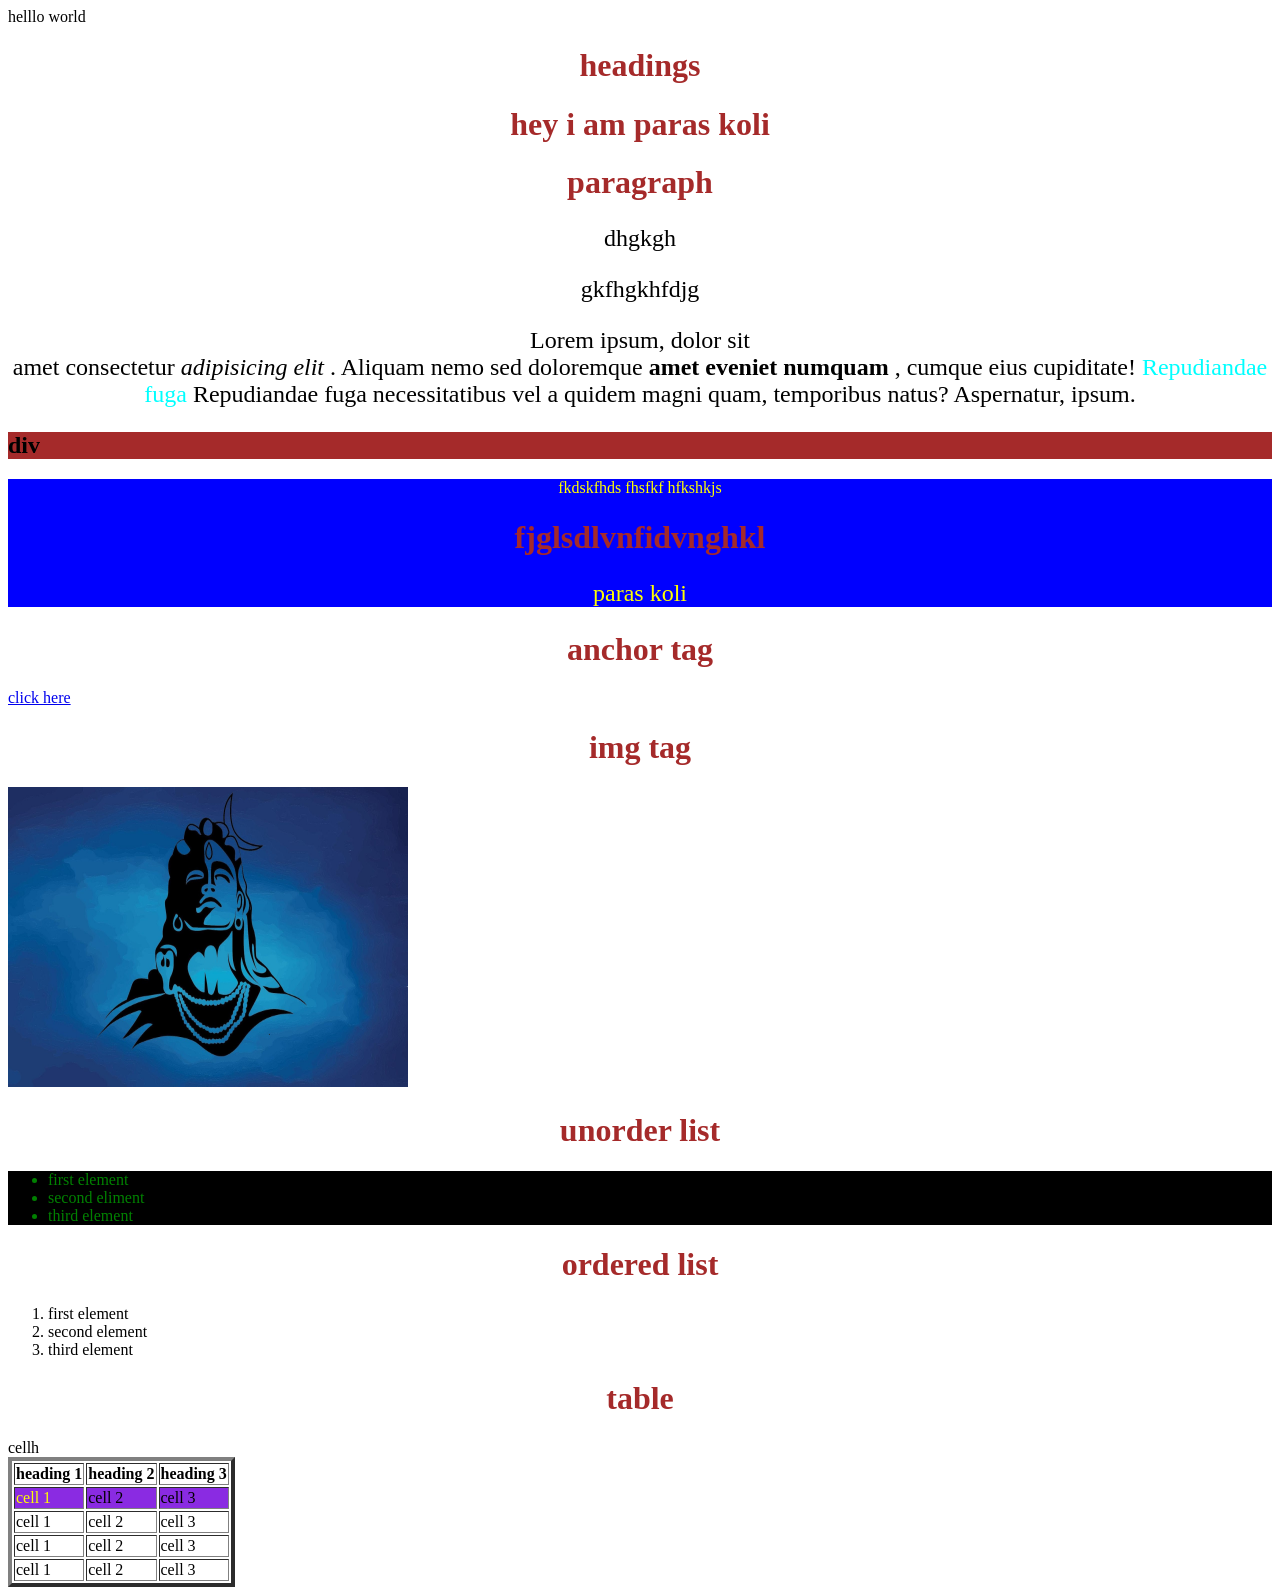
<file: module1/img/index.html>
<!DOCTYPE html>
<html lang="en">
<head>
    <meta charset="UTF-8">
    <meta http-equiv="X-UA-Compatible" content="IE=edge">
    <meta name="viewport" content="width=device-width, initial-scale=1.0">
    <title>Document</title>
<!-- css insided head and style tags -->
<style>
    h1 {
        color: brown;
        text-align: center;
    }
    img{
       
        width: 400px;
        height: 300px;
      
      }
      ul{
          color:green;
         background-color: black;
         
      }
      div{
          background-color: blue;
          color: yellow;
          text-align: center;
      }
      p{
          font-size:x-large;
          text-align: center;
      }
      h2{
          background-color: brown;
      }
</style>
</head>

<body>
    helllo world
</body>
<!-- headings -->
<h1>headings</h1>
<h1> hey i am paras koli</h1>
<h1>paragraph</h1>
<p> dhgkgh</p>
<p>gkfhgkhfdjg</p>
<p>Lorem ipsum, dolor sit
     <br> amet consectetur <em>adipisicing elit</em> . Aliquam nemo sed doloremque <strong>amet eveniet numquam</strong> , cumque eius cupiditate! <span style="color: aqua;">  Repudiandae fuga</span> Repudiandae fuga necessitatibus vel a quidem magni quam, temporibus natus? Aspernatur, ipsum.</p>

<h2>div</h2>
<div>fkdskfhds fhsfkf hfkshkjs
    <h1>fjglsdlvnfidvnghkl</h1> 
    <p>paras koli </p>
</div>

<!-- anchor tag -->
<h1>anchor tag</h1>
<a href="https://www.google.co.in/"target="blank" >click here</a>
<h1>img tag</h1>
<!-- img is self closing tag -->
<img src="./Shiva-Mahadev-4K-creative-background-photo-sticker.jpg" alt="shiv ji img">

<!-- list -->
<!-- unodered list -->
<h1>unorder list</h1>
<ul> 
   <li>first element</li>
  <li>second eliment</li>
  <li>third element</li>
</ul>

<h1>ordered list</h1>
<ol>
<li>first element</li>
<li>second element</li>
<li>third element</li>

</ol>

<h1>table</h1>
<table border="4">
    <thead>
     <tr>
      <th>heading 1</th>
      <th>heading 2</th>
      <th>heading 3</th>
     </tr>
    </thead>cellh
  
    <tbody>
        <tr style="background-color: blueviolet;" >
            <td style="color: yellow;">cell 1</td>
            <td>cell 2</td>
            <td>cell 3</td>
        </tr>
  
        <tr>
            <td>cell 1</td>
            <td>cell 2</td>
            <td>cell 3</td>
        </tr>
        <tr>
            <td>cell 1</td>
            <td>cell 2</td>
            <td>cell 3</td>
        </tr> 
        <tr> <td>cell 1</td>
            <td>cell 2</td>
            <td>cell 3</td</tr>
    </tbody>
</table>

</html>
</file>
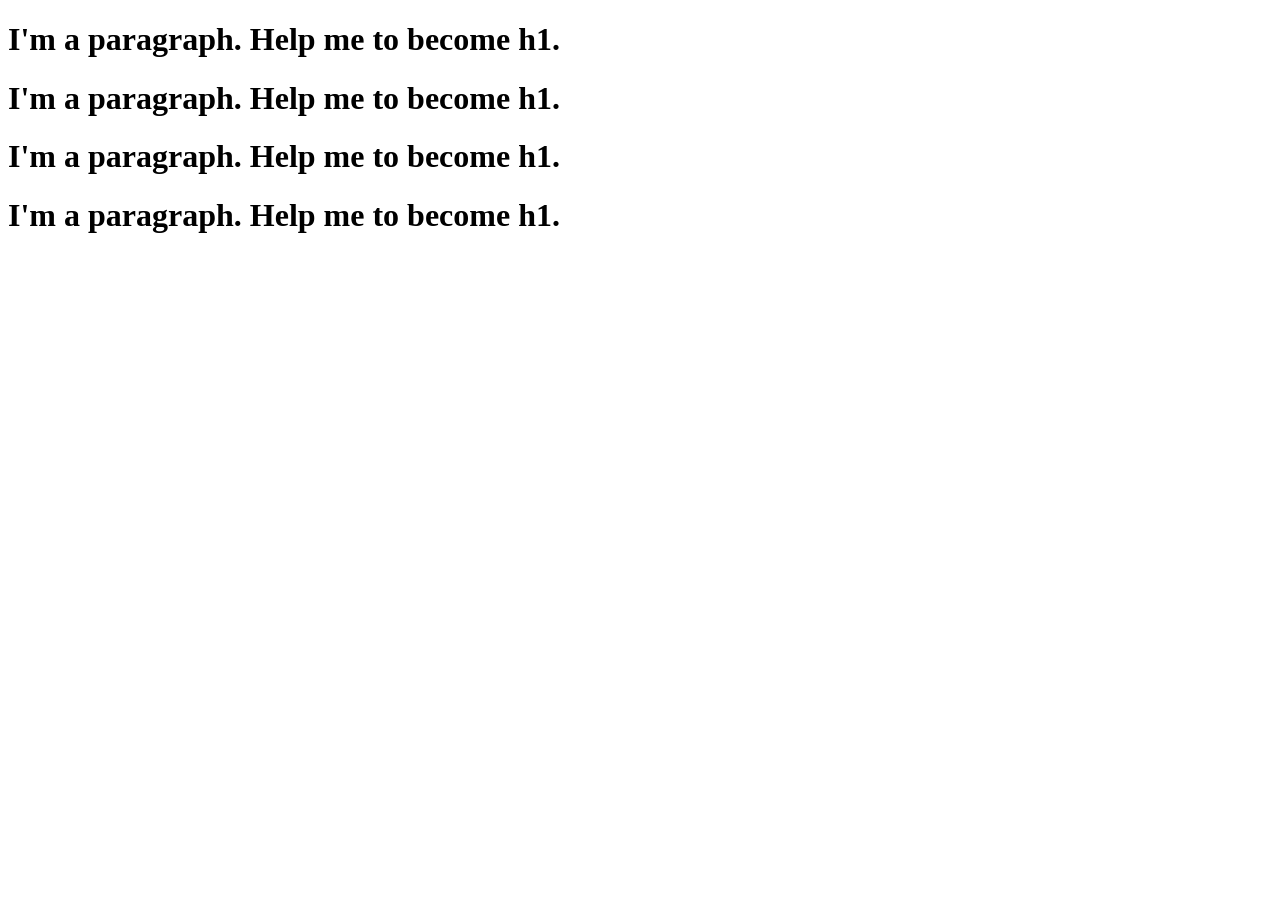
<file: module1/css_selector_questions/q1.html>
<!DOCTYPE html>
<html lang="en">

<head>
    <meta charset="UTF-8">
    <meta name="viewport" content="width=device-width, initial-scale=1.0">
    <title>Document</title>

    <style>
        /* css selector */
        /* element selector */
        /* h1{
            color:blue;
        } */

        /* *{
            color: blue;
        } */

        /* html{
            color: blue;
        } */
    
        /* body{
            color: blue;
        } */
    
    </style>
</head>

<body>
    <!-- add css styles to all h1 tags making it blue   -->
    <h1>I'm a paragraph. Help me to become h1.</h1>
    <h1>I'm a paragraph. Help me to become h1.</h1>
    <h1>I'm a paragraph. Help me to become h1.</h1>
    <h1>I'm a paragraph. Help me to become h1.</h1>
</body>

</html>
</file>
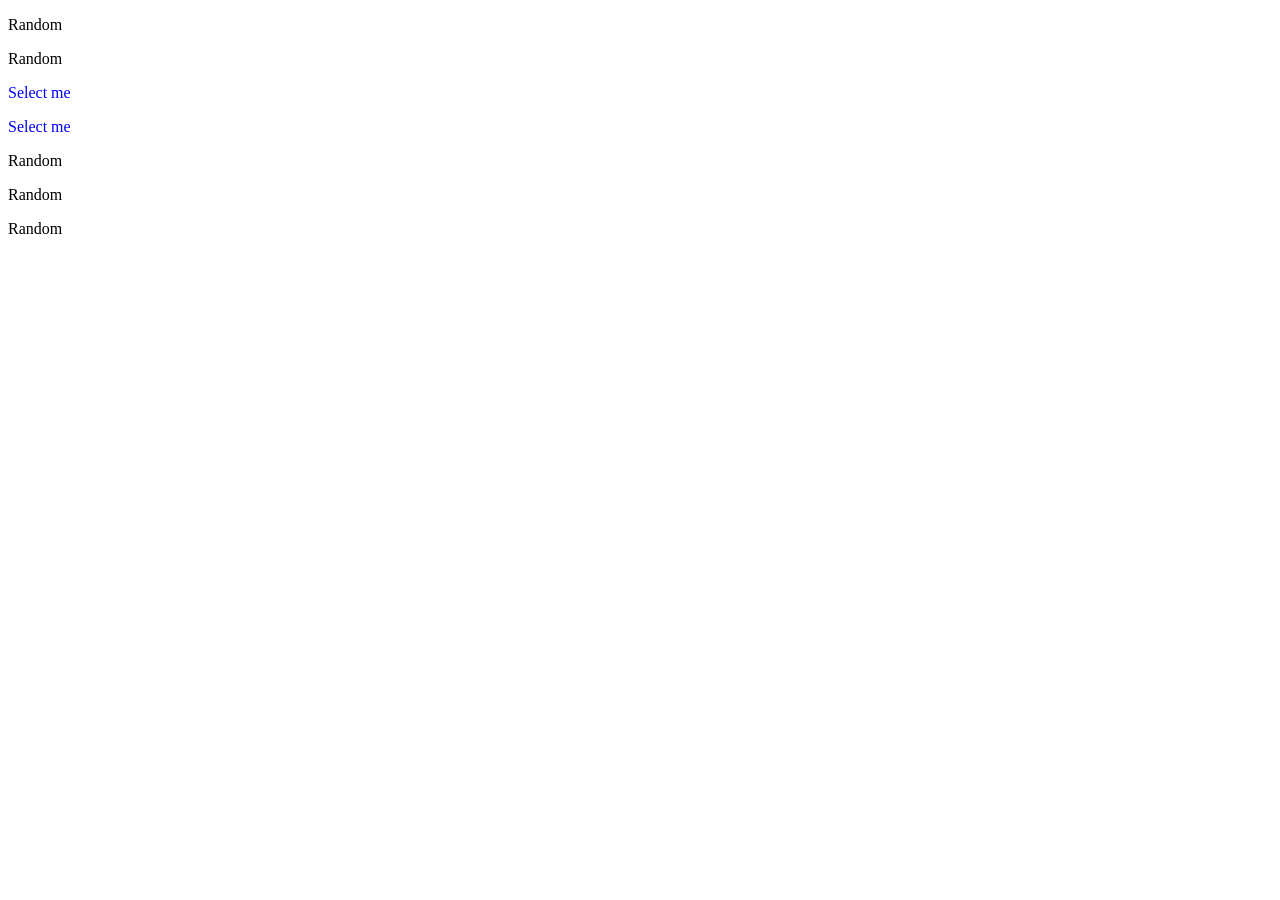
<file: module1/css_selector_questions/q10.html>
<!DOCTYPE html>
<html lang="en">

<head>
    <meta charset="UTF-8" />
    <meta name="viewport" content="width=device-width, initial-scale=1.0" />
    <title>Document</title>
    <style>
    #the-one>.c1.c2{color: blue;}
        
    </style>
</head>

<body>
    <!-- Select the element with "Select me" and make it blue  -->
    <div class="some-class">
        <div id="the-one">
            <p>Random</p>
            <div>
                <p class="c1 c2">Random</p>
            </div>
            <p class="c1 c2">Select me</p>
            <div class="c1 c2">Select me</div>
        </div>
    </div>
    <div class="some-class">
        <p class="c1">Random</p>
        <p class="c2">Random</p>
        <p class="c1 c2">Random</p>
    </div>
</body>

</html>
</file>
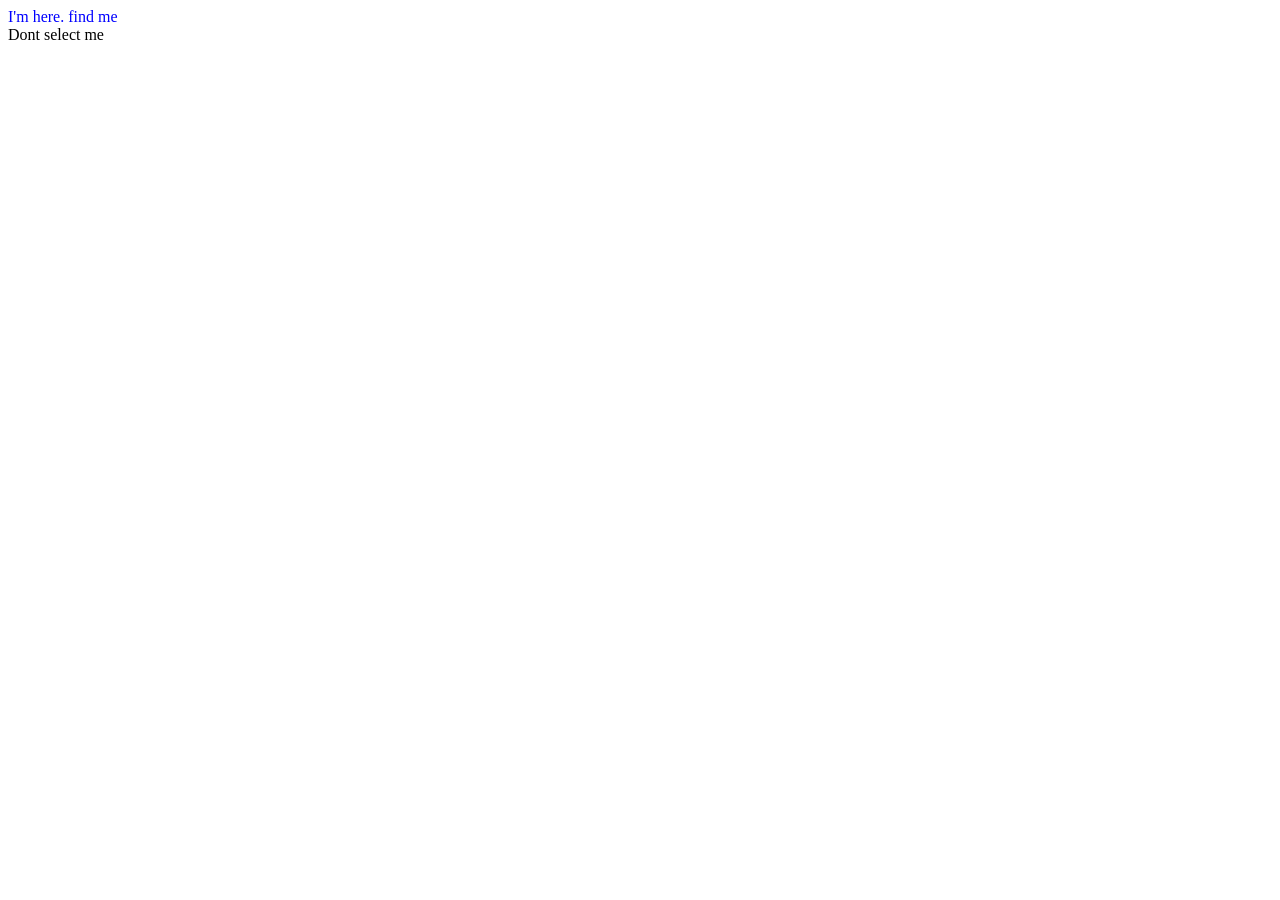
<file: module1/css_selector_questions/q11.html>
<!DOCTYPE html>
<html lang="en">

<head>
  <meta charset="UTF-8" />
  <meta name="viewport" content="width=device-width, initial-scale=1.0" />
  <title>Document</title>
  <style>
    /* classes desendent */ 
   .c1 .c2{
     color: blue;
   }
  </style>
</head>

<body>
  <!-- Select "I'm here. find me" and make it blue  -->

  <div class="c1">
    <div>
      <div>
        <span>
          <div class="c2">I'm here. find me</div>
        </span>
      </div>
    </div>
  </div>

    <span>
      <div class="c2">Dont select me</div>
    </span>
</body>

</html>
</file>
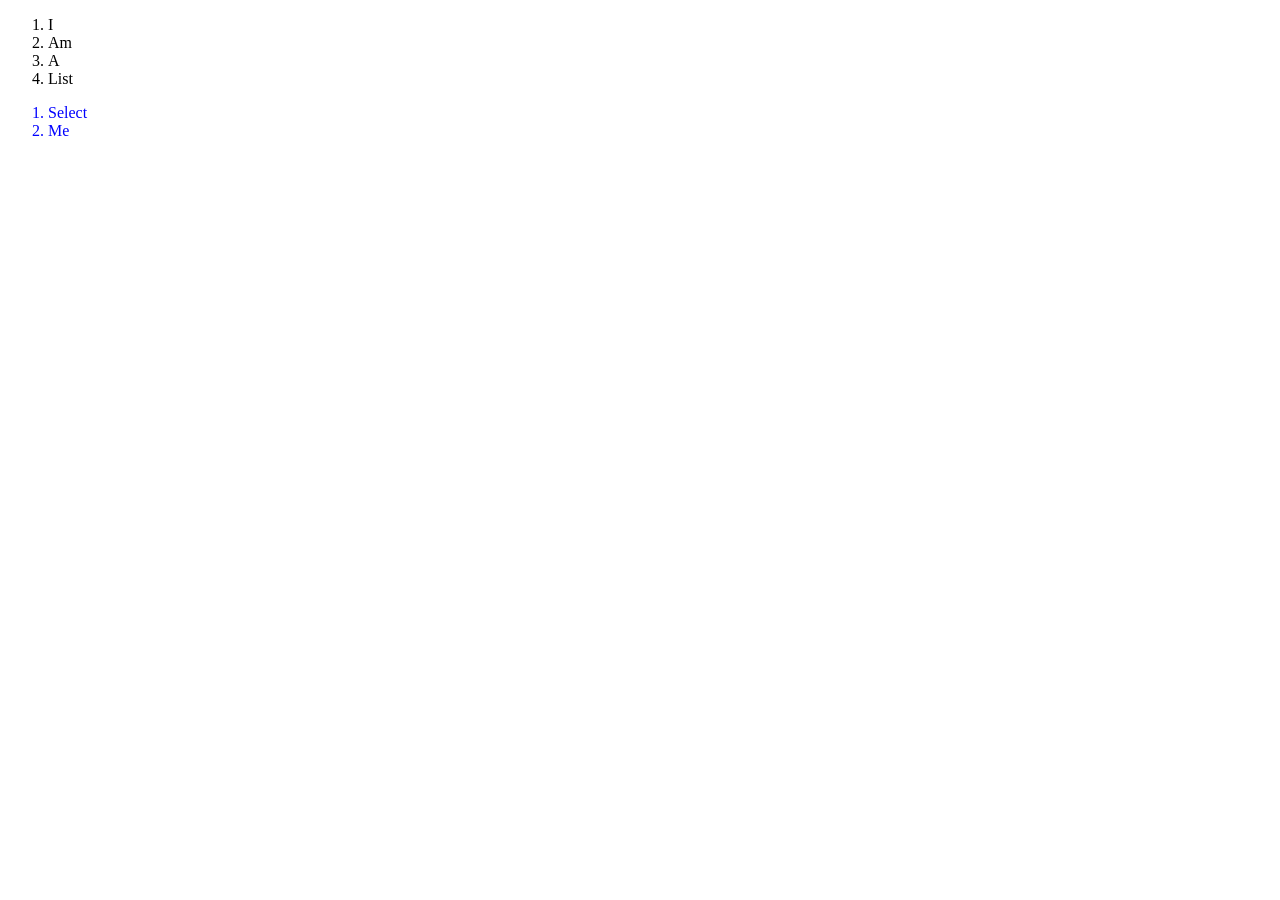
<file: module1/css_selector_questions/q2.html>
<!DOCTYPE html>
<html lang="en">

<head>
    <meta charset="UTF-8">
    <meta name="viewport" content="width=device-width, initial-scale=1.0">
    <title>Document</title>
    <style>
        /* descendent selector */
      div>ol{color: blue;}
    </style>
</head>

<body>
    <!-- write css selector to select the select,me list items make them blue -->
    
        <ol>
            <li>I</li>
            <li>Am</li>
            <li>A</li>
            <li>List</li>
        </ol>
    

    <div>
        <ol>
            <li>Select</li>
            <li>Me</li>
        </ol>
    </div>
</body>

</html>
</file>
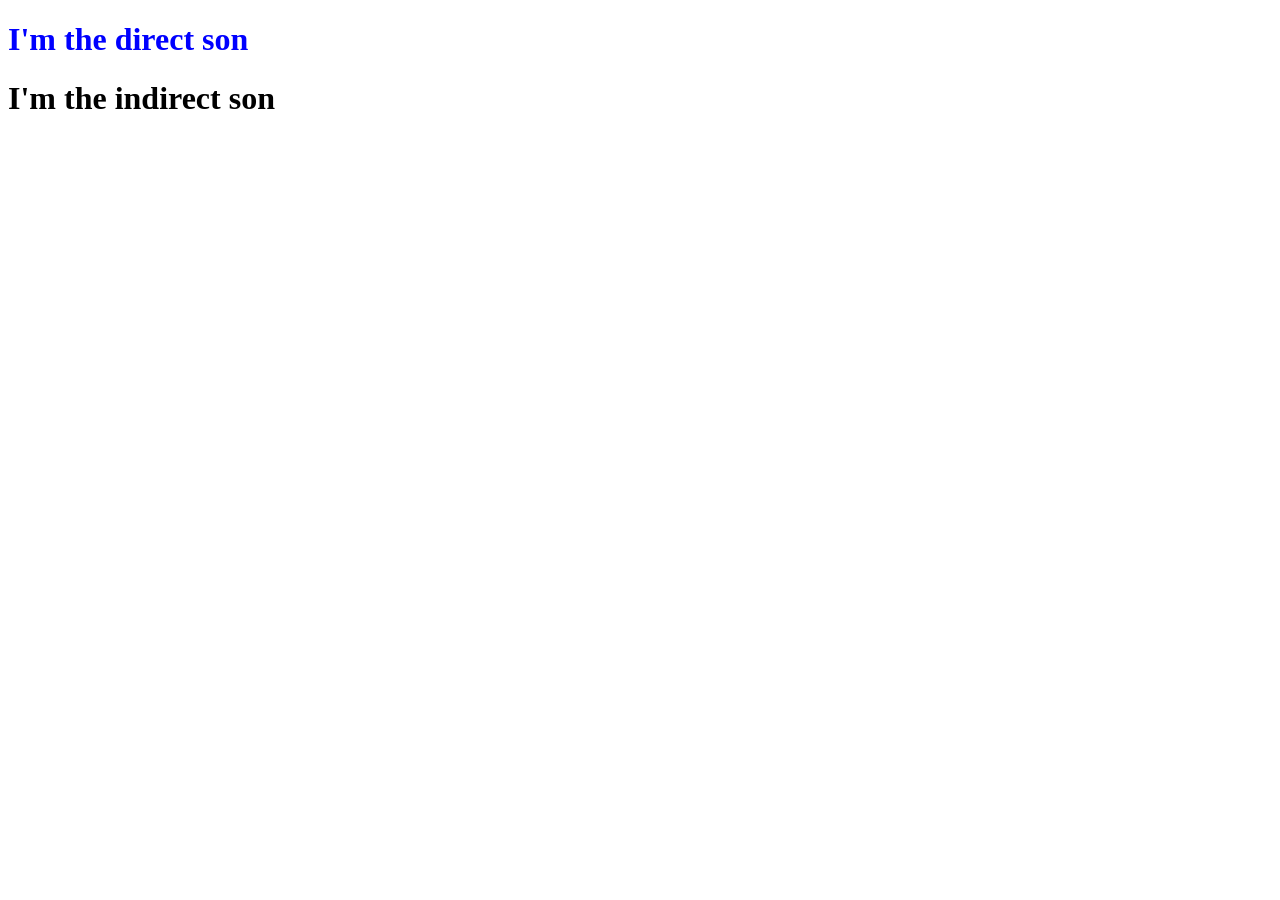
<file: module1/css_selector_questions/q3.html>
<!DOCTYPE html>
<html lang="en">

<head>
    <meta charset="UTF-8">
    <meta name="viewport" content="width=device-width, initial-scale=1.0">
    <title>Document</title>
    <style>
        /* children selector */
    div>h1{
         color: blue;
     }
        
    </style>
</head>

<body>

    <!-- select "I'm the direct son" and make it blue -->

    <div>
        <h1>
            <span>I'm the direct son</span>
        </h1>
    </div>

    <div>
        <span>
            <h1>
                <span>I'm the indirect son</span>
            </h1>
        </span>
    </div>

</body>

</html>
</file>
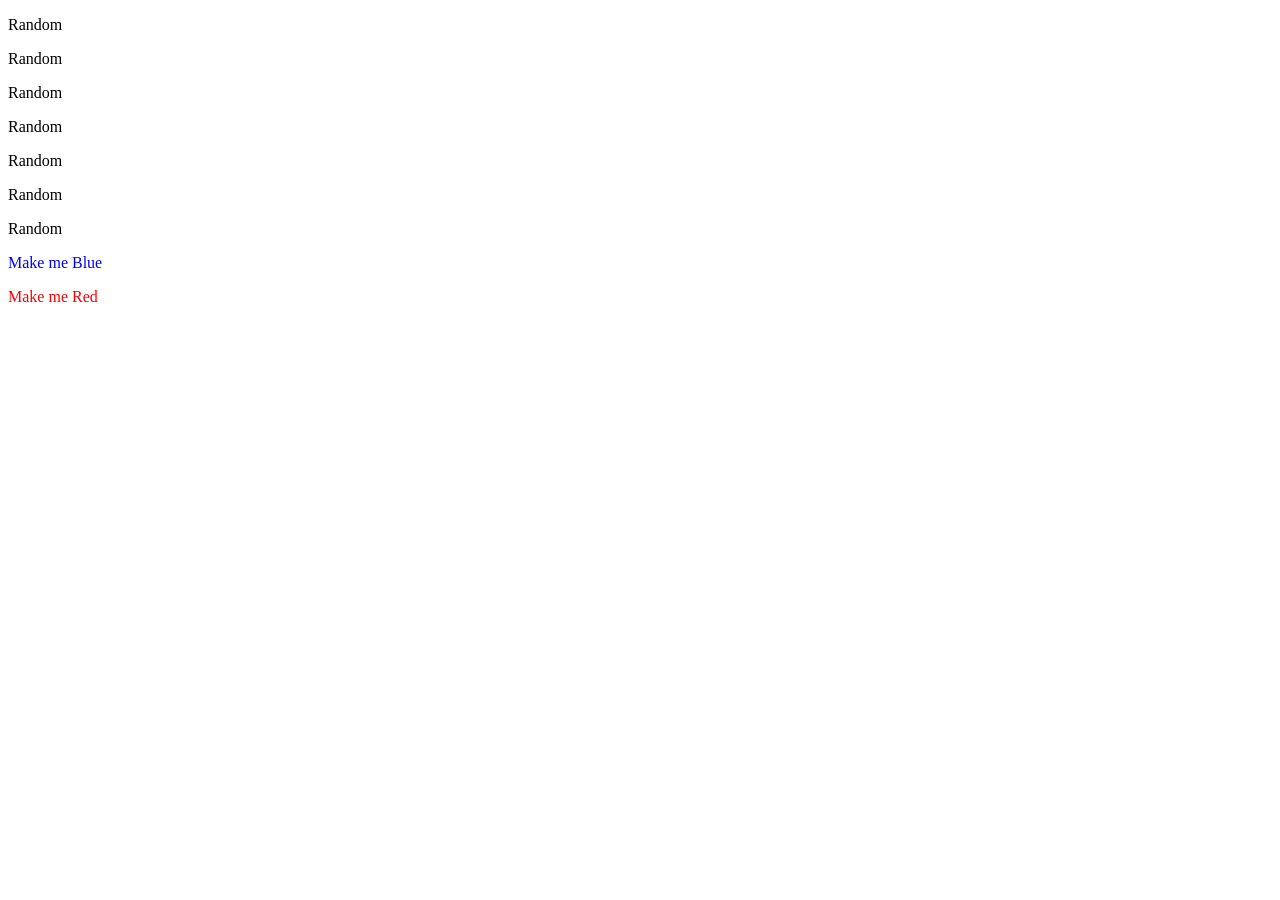
<file: module1/css_selector_questions/q4.html>
<!DOCTYPE html>
<html lang="en">

<head>
    <meta charset="UTF-8">
    <meta name="viewport" content="width=device-width, initial-scale=1.0">
    <title>Document</title>
    <style>
        /* class selector */
       .n{
           color: blue;
       }
       .t{
           color: red;
       }
    </style>
</head>

<body>
    <!-- Select the make me p tags and make class 1 blue and class 2 red  -->
    <p>Random</p>
    <p>Random</p>
    <p>Random</p>
    <p>Random</p>
    <p>Random</p>
    <p>Random</p>
    <p>Random</p>

    <p class="n">Make me Blue</p>
    <p class="t">Make me Red</p>

</body>

</html>
</file>
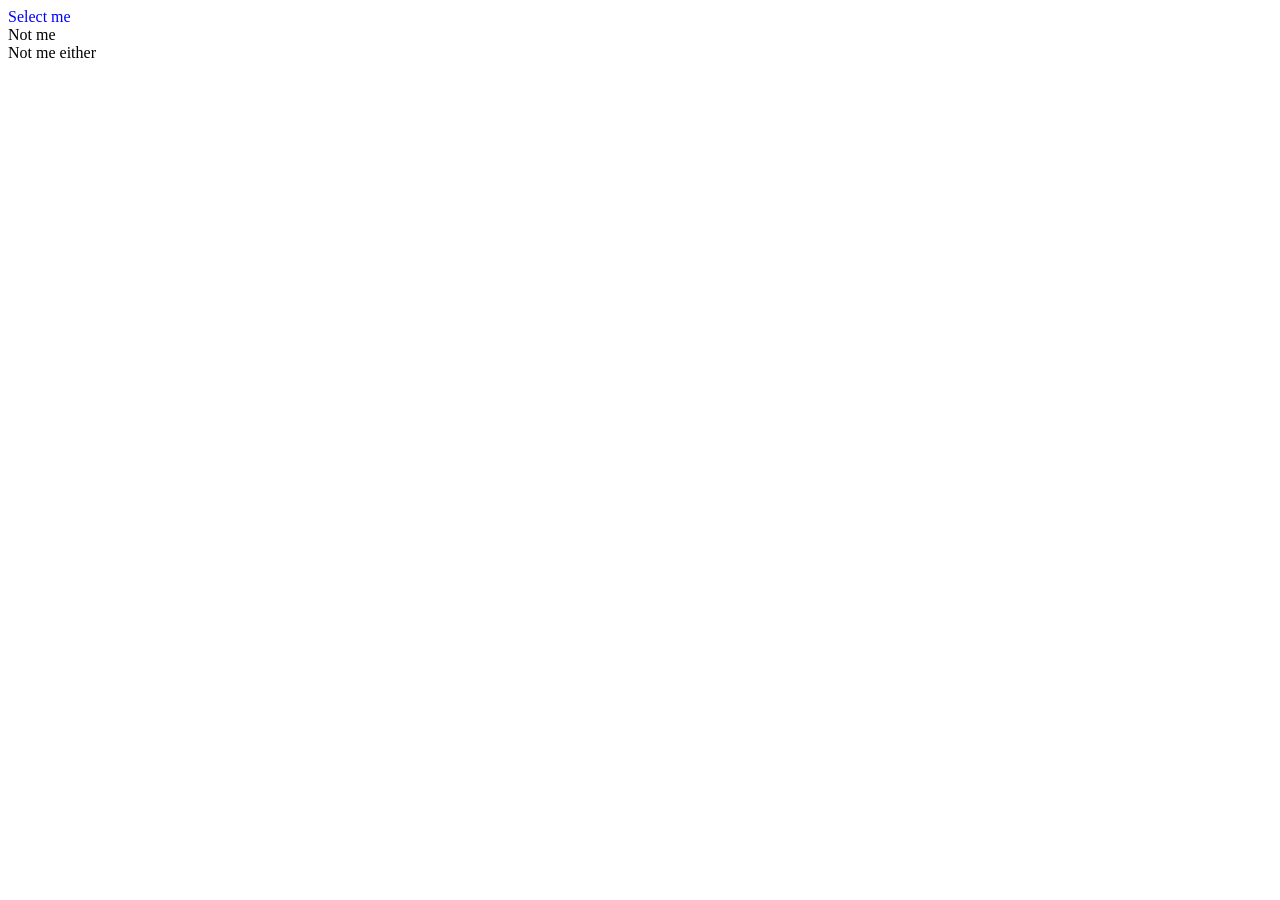
<file: module1/css_selector_questions/q5.html>
<!DOCTYPE html>
<html lang="en">

<head>
    <meta charset="UTF-8">
    <meta name="viewport" content="width=device-width, initial-scale=1.0">
    <title>Document</title>
    <style>
     /* div[ class="m1"]{color: blue;} */
    .m1.m2{color: blue;}
    </style>
</head>

<body>
    <!-- Select the element with multiple classes(m1 & m2) and make them blue -->
    <div class="m1 m2">
        Select me
    </div>

    <div class="m1">Not me</div>
    <div class="m2">Not me either</div>
</body>

</html>
</file>
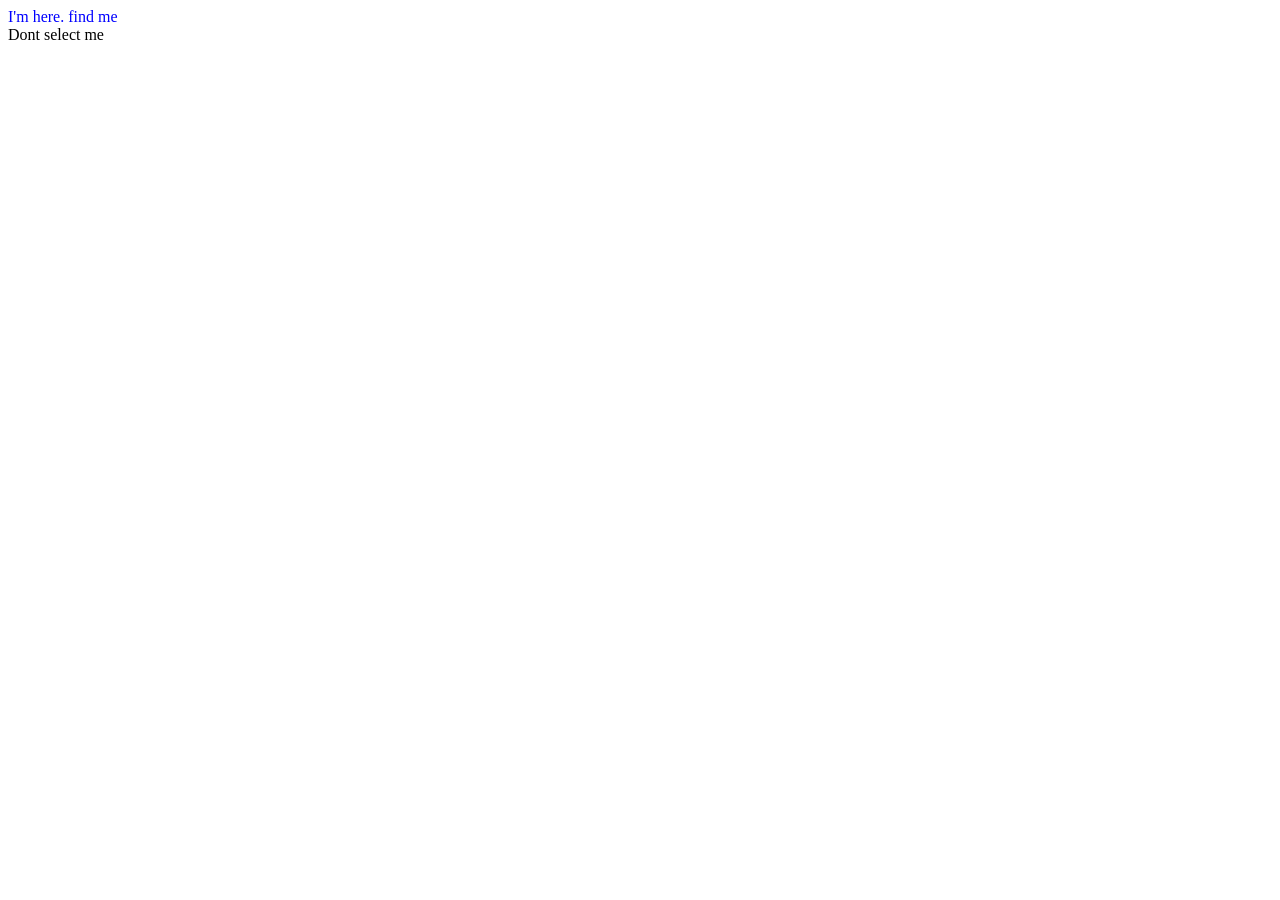
<file: module1/css_selector_questions/q6.html>
<!DOCTYPE html>
<html lang="en">

<head>
  <meta charset="UTF-8" />
  <meta name="viewport" content="width=device-width, initial-scale=1.0" />
  <title>Document</title>
  <style>
    /* classes desendent */ 
   .c2{color: blue;}
   
  </style>
</head>

<body>
  <!-- Select "I'm here. find me" and make it blue  -->

  <div class="c1">
    
      <div>
        <span>
          <div class="c2">I'm here. find me</div>
        </span>
      </div>
    

  </div>
    <span>
      <div class="c1">Dont select me</div>
    </span>
</body>

</html>
</file>
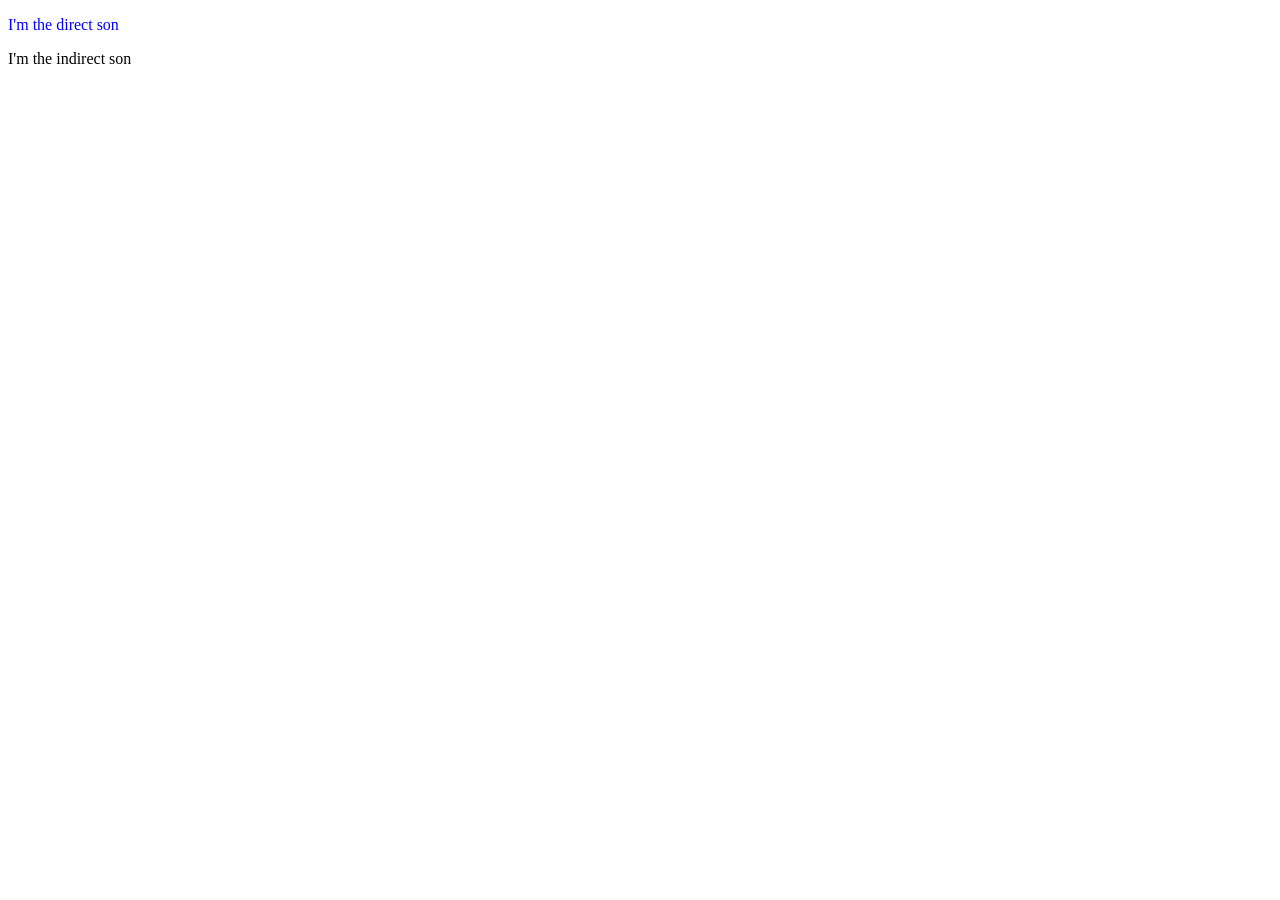
<file: module1/css_selector_questions/q7.html>
<!DOCTYPE html>
<html lang="en">

<head>
    <meta charset="UTF-8">
    <meta name="viewport" content="width=device-width, initial-scale=1.0">
    <title>Document</title>
</head>
<style>
   div>p{color: blue;}
      
</style>

<body>

    <!-- select "I'm the direct son" and make it blue  -->
    <div class="c1">
        <p>
            I'm the direct son
        </p>
    </div>

    <div class="c1">
        <span>
            <p>I'm the indirect son</p>
        </span>
    </div>

</body>

</html>
</file>
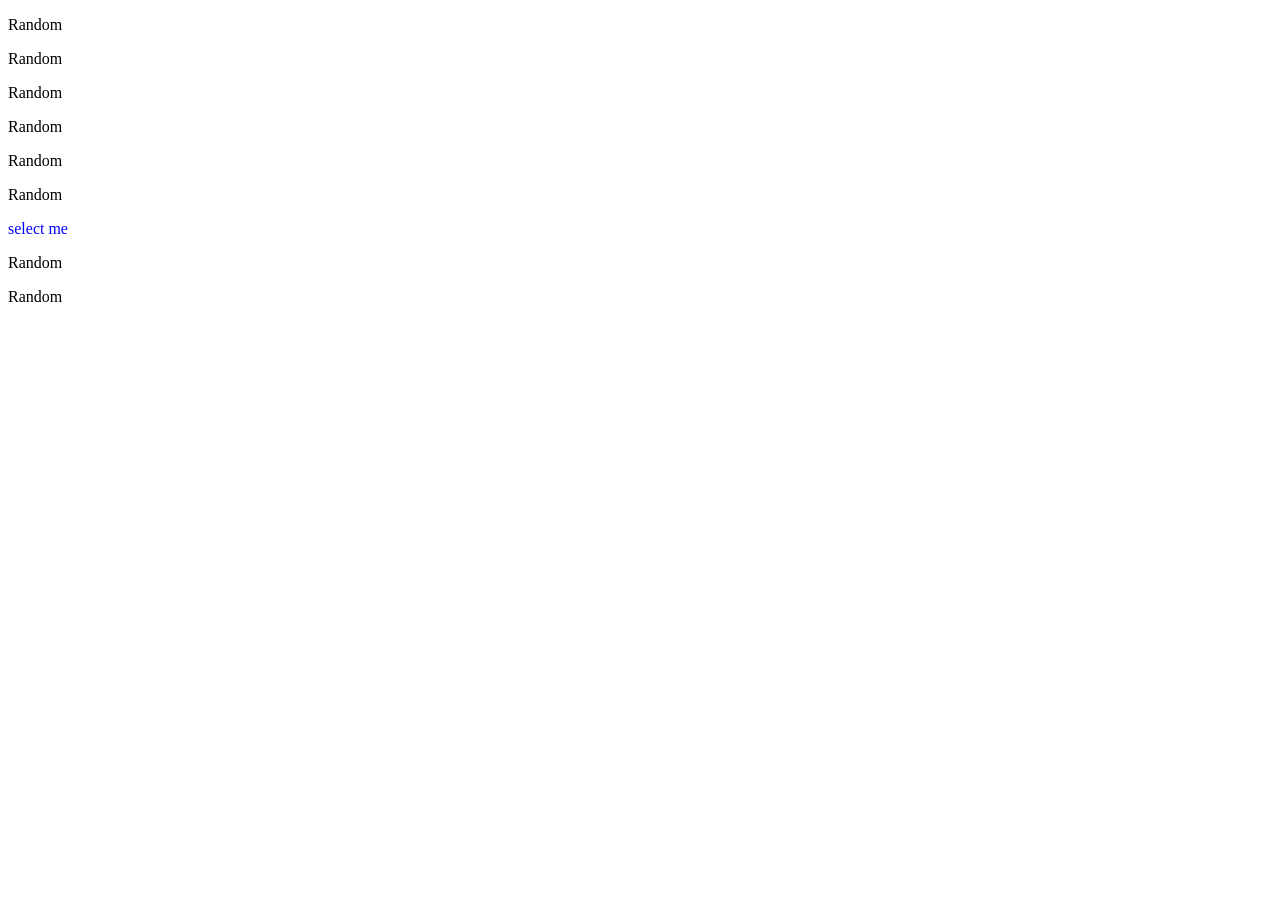
<file: module1/css_selector_questions/q8.html>
<!DOCTYPE html>
<html lang="en">

<head>
    <meta charset="UTF-8">
    <meta name="viewport" content="width=device-width, initial-scale=1.0">
    <title>Document</title>
    <!-- id selector -->
    <style>
      #the-one{
          color: blue;
      }
    </style>
</head>


<body>
    <!-- Select s2 with id=the-one and make it blue -->
    <p class="s1">Random</p>
    <p class="s1">Random</p>
    <p class="s1">Random</p>
    <p class="s1">Random</p>
    <p class="s2">Random</p>
    <p class="s2">Random</p>
    <p class="s2" id="the-one">select me</p>
    <p class="s2">Random</p>
    <p class="s2">Random</p>
</body>

</html>
</file>
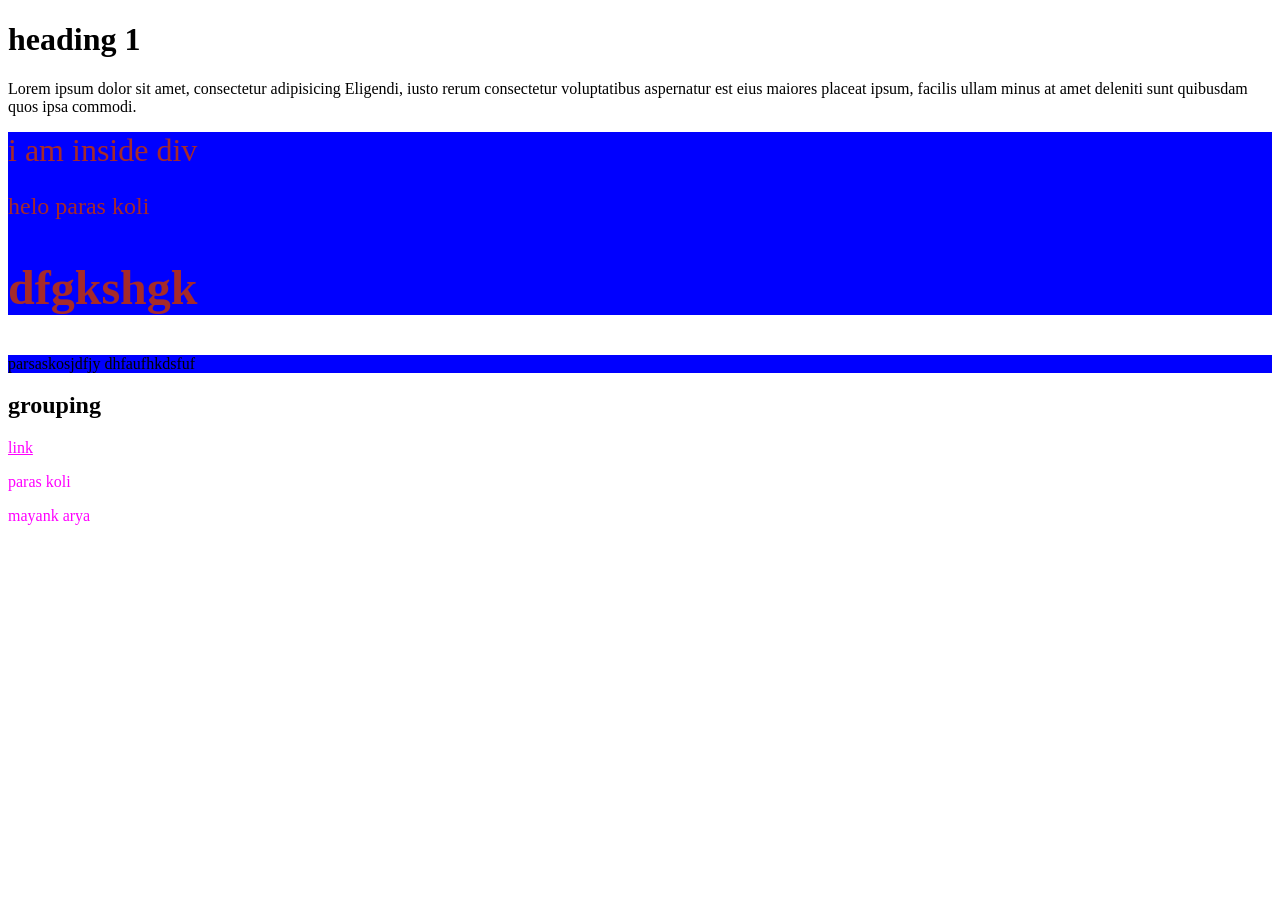
<file: module1/img/selector.html>
<!DOCTYPE html>
<html lang="en">
<head>
    <meta charset="UTF-8">
    <meta http-equiv="X-UA-Compatible" content="IE=edge">
    <meta name="viewport" content="width=h1, initial-scale=1.0">
    <title>Document</title>
    <style>
         /* *{
            background-color: aqua;
            color: blue;
            text-align: center;     
        }  */
        div{
            background-color: blue;
        }
        /* class selector */
        .container{
            color: brown;
            font-size: xx-large;
        }
        /* id selector */
       #dog{
           font-size: x-large;

       }
       .r,.p,.a {
     color: fuchsia;
       }
       
    </style>
</head>
<body>
    <h1 id="one">heading 1</h1>
    <p>Lorem ipsum dolor sit amet, consectetur adipisicing <elit class="br"></elit> Eligendi, iusto rerum consectetur voluptatibus aspernatur est eius maiores placeat ipsum, facilis ullam minus at amet deleniti sunt quibusdam quos ipsa commodi.</p>
    <div class="container">i am inside div
        <p id="dog">helo paras koli</p>
      <h2>dfgkshgk</h2>

    </div>
<div>
    parsaskosjdfjy dhfaufhkdsfuf
</div>    
<h2>grouping</h2>
 <a class="r" href="">link</a>
 <p class="a">paras koli </p>
 <p class="p">mayank arya</p>
</body>
</html>
</file>
